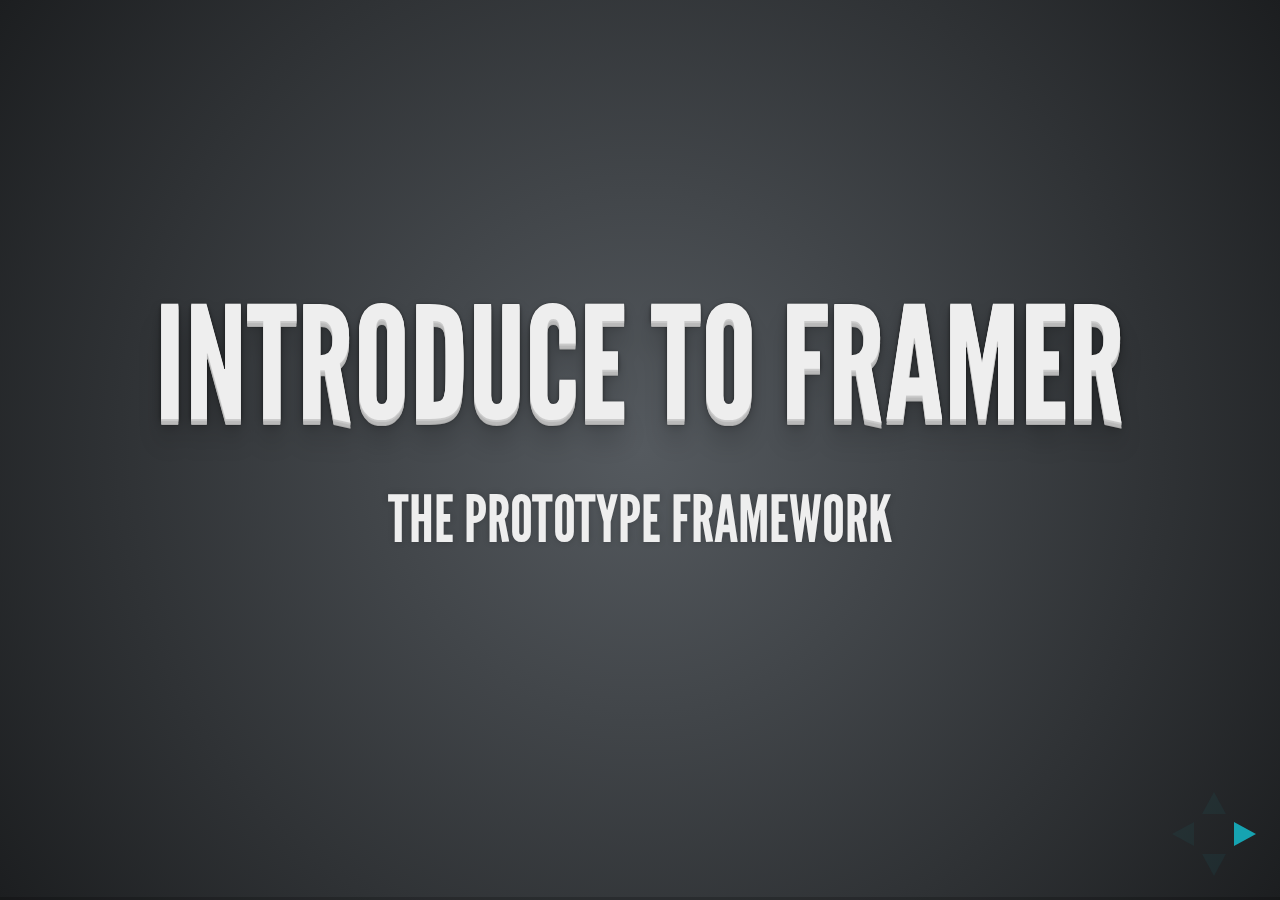
<file: index.html>
<!doctype html>
<html>
	<head>
		<meta charset="utf-8">
		<meta name="viewport" content="width=device-width, initial-scale=1.0, maximum-scale=1.0, user-scalable=no">

		<title>reveal.js</title>

		<link rel="stylesheet" href="css/reveal.css">
		<link rel="stylesheet" href="css/theme/league.css">

		<!-- Theme used for syntax highlighting of code -->
		<link rel="stylesheet" href="lib/css/zenburn.css">

		<!-- Printing and PDF exports -->
		<script>
			var link = document.createElement( 'link' );
			link.rel = 'stylesheet';
			link.type = 'text/css';
			link.href = window.location.search.match( /print-pdf/gi ) ? 'css/print/pdf.css' : 'css/print/paper.css';
			document.getElementsByTagName( 'head' )[0].appendChild( link );
		</script>
	</head>
	<body>
		<div class="reveal">
			<div class="slides">
				<section>
					<h1>Introduce to Framer</h1>
					<h3>The Prototype Framework</h3>
				</section>
				
				<section>
					<h2>Why Prototype?</h2>
					<p>Explore and invent new interactions</p>
					<p>Define how designs feel</p>
					<p>Effectively communicate concepts</p>
				</section>

				<section>
					<h2>Framer</h2>
					<p>Framer.js</p>
					<p>Framer Studio</p>
					<p>Basics</p>
				</section>

				<section>
					<h2>Framer.js</h2>
					<p>Framer started as an open source JavaScript framework, alongside a standalone importer application.</p>
				</section>

				<section>
					<h2>Framer Studio</h2>
					<p>Built-in Code Editor</p>
					<p>Instant Visual Feedback</p>
					<p>Integrated Importing</p>
					<p>Presentation Modes</p>
				</section>

				<section>
					<h2>Framer Studio</h2>
					<img data-src="images/framestudio.jpg">
				</section>

				<section>
					<h2>Framer Studio</h2>
					<video class="2x fullView" width="100%" playsinline="" autoplay="" loop="">
						<source src="images/edit.mp4" type="video/mp4">
					</video>
				</section>

				<section>
					<h2>Sketch</h2>
					<img data-src="images/sketch.jpg">
				</section>

				<section>
					<h2>Some basics to get started</h2>
					<p>Coffeescript</p>
					<p>Layers, Animation, States, Events</p>
				</section>

				<section>
					<h2>Coffeescript</h2>
					<pre><code class="hljs" data-trim contenteditable>
# 赋值:
number   = 42
opposite = true

# 函数:
square = (x) -> x * x

# 条件:
if happy and knowsIt
    clapsHands()
    haChaCha()
else
    showIt()

# 数组:
list = [1, 2, 3, 4, 5]

# 对象:
math =
    root:   Math.sqrt
    square: square
    cube:   (x) -> x * square x

					</code></pre>
				</section>

				<section>
					<h2>Layer</h2>
					<p>Properties</p>
					<p>Hierarchy</p>
					<p>Types</p>
				</section>

				<section>
					<h2>Properties</h2>
					<pre><code class="hljs" data-trim contenteditable>
# Create a layer 
layerA = new Layer
    x: 0
    y: 0
    width: 200
    height: 200
    backgroundColor: "#fff"
					</code></pre>
				</section>

				<section>
					<h2>Hierarchy</h2>
					<pre><code class="hljs" data-trim contenteditable>
# Two ways to define hierarchy 
layerB.parent = layerA
layerA.addChild(layerB)

# Place layerB on top 
layerB.placeBefore(layerA)
					</code></pre>
				</section>

				<section>
					<h2>Types</h2>
					<pre><code class="hljs" data-trim contenteditable>
# Image 
layerA = new Layer
    image: "images/sea.png"
 
# Video 
layerA = new Layer
    video: "fish.mp4"
 
# Text 
layerA = new Layer
    html: "Hello!"
					</code></pre>
				</section>

				<section>
					<h2>Animation</h2>
					<p>Curves</p>
					<p>Timing</p>
					<p>Chaining</p>
				</section>

				<section>
					<h2>Options</h2>
					<p>time (in seconds)</p>
					<p>curve (ease, spring, bezier)</p>
					<p>delay (in seconds)</p>
					<p>repeat (amount of times)</p>
					<p>colorModel (rgb, hsl, husl)</p>
				</section>

				<section>
					<h2>Curves</h2>
					<div>
					<figure>
						<img width="20%" src="images/curve-ease@2x.gif">
					</figure>
					<pre><code class="hljs" data-trim contenteditable>
# Animate with an easing curve 
layerA.animate
    properties:
        scale: 0.75
    curve: "ease"
    delay: 0
    time: 1
					</code></pre>
					</div>
				</section>

				<section>
					<h2>Chaining</h2>
					<div>
					<figure>
						<img width="20%" src="images/anim-chain@2x.gif">
					</figure>
					<pre><code class="hljs" data-trim contenteditable>
layerA.animate
    properties:
        x: 80
    curve: "ease"
 
layerA.onAnimationEnd ->
    layerA.animate
        properties:
            x: 0
        curve: "ease"
					</code></pre>
					</div>
				</section>

				<section>
					<h2>States</h2>
					<p>Properties</p>
					<p>Add, Remove</p>
					<p>Cycle</p>
				</section>

				<section>
					<h2>States</h2>
					<div>
					<pre><code class="hljs" data-trim contenteditable>
# The default state 
layerA = new Layer
    opacity: 1
 
# A new state titled "fade" 
layerA.states.add
    fade:
        opacity: 0

# Switch states with animation 
layerA.states.switch("fade")
 
# Switch states without animation 
layerA.states.switchInstant("fade")
					</code></pre>
					</div>
				</section>

				<section>
					<h2>Events</h2>
					<p>Touch, Click</p>
					<p>Dragging</p>
					<p>Scrolling</p>
				</section>

				<section>
					<h2>Events</h2>
					<div>
					<pre><code class="hljs" data-trim contenteditable>
layerA.onTap ->
    ...
layerA.onScroll ->
    ...
layerA.onSwipe ->
    ...
layerA.onAnimationEnd ->
    ...
					</code></pre>
					</div>
				</section>

				<section>
					<h2>Some Examples</h2>
				</section>
				<section>
					<iframe src="https://share.framerjs.com/tn1rakplcnhs/" style="width:800px;height:600px"></iframe>
				</section>

				<section>
					<iframe src="http://share.framerjs.com/1xjjsmaldna5/" style="width:800px;height:600px"></iframe>
				</section>

				<section>
					<h1>Thanks!</h1>
				</section>
			</div>
		</div>

		<script src="lib/js/head.min.js"></script>
		<script src="js/reveal.js"></script>

		<script>
			// More info https://github.com/hakimel/reveal.js#configuration
			Reveal.initialize({
				history: true,

				// More info https://github.com/hakimel/reveal.js#dependencies
				dependencies: [
					{ src: 'plugin/markdown/marked.js' },
					{ src: 'plugin/markdown/markdown.js' },
					{ src: 'plugin/notes/notes.js', async: true },
					{ src: 'plugin/highlight/highlight.js', async: true, callback: function() { hljs.initHighlightingOnLoad(); } }
				]
			});
		</script>
	</body>
</html>
</file>
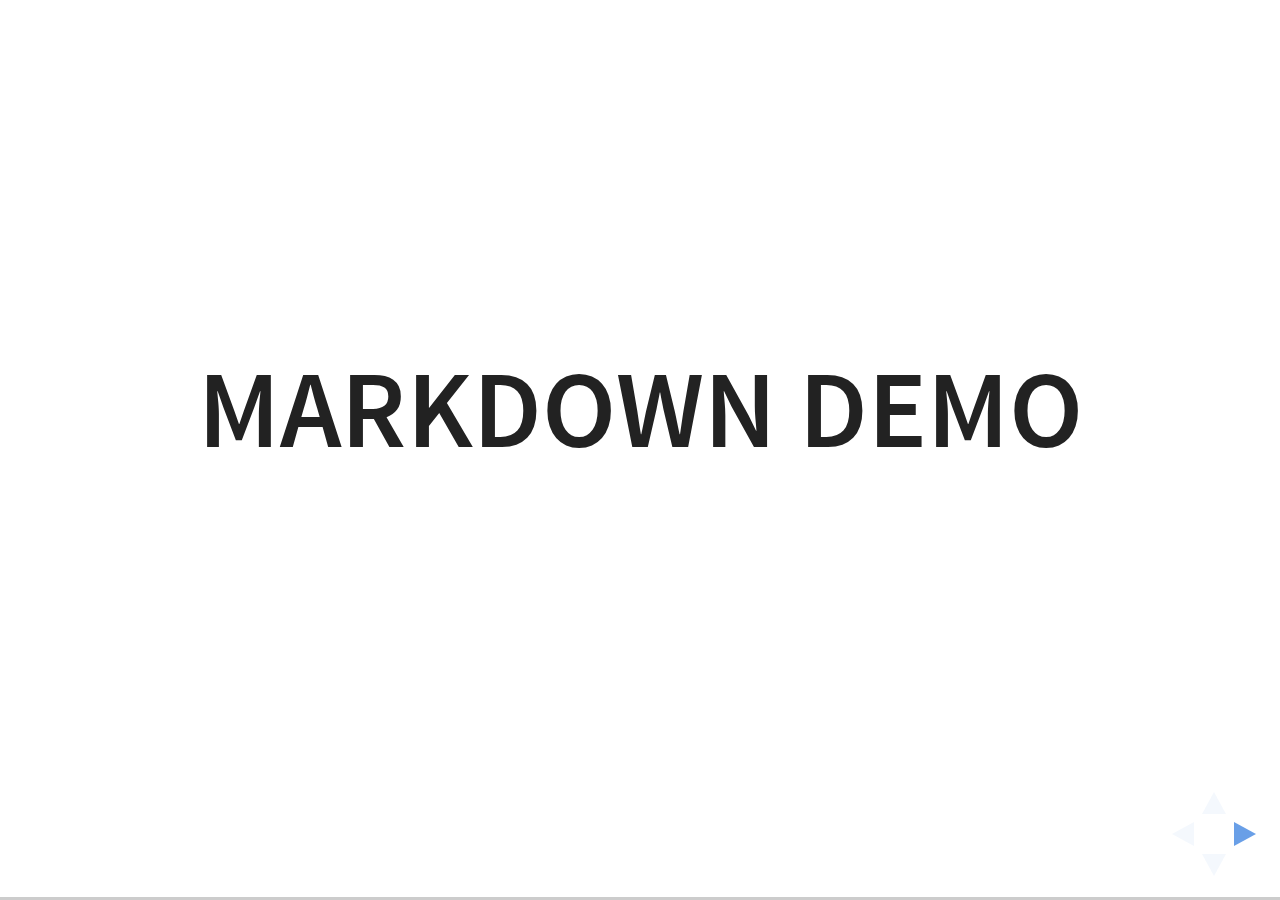
<file: plugin/markdown/example.html>
<!doctype html>
<html lang="en">

	<head>
		<meta charset="utf-8">

		<title>reveal.js - Markdown Demo</title>

		<link rel="stylesheet" href="../../css/reveal.css">
		<link rel="stylesheet" href="../../css/theme/white.css" id="theme">

        <link rel="stylesheet" href="../../lib/css/zenburn.css">
	</head>

	<body>

		<div class="reveal">

			<div class="slides">

                <!-- Use external markdown resource, separate slides by three newlines; vertical slides by two newlines -->
                <section data-markdown="example.md" data-separator="^\n\n\n" data-separator-vertical="^\n\n"></section>

                <!-- Slides are separated by three dashes (quick 'n dirty regular expression) -->
                <section data-markdown data-separator="---">
                    <script type="text/template">
                        ## Demo 1
                        Slide 1
                        ---
                        ## Demo 1
                        Slide 2
                        ---
                        ## Demo 1
                        Slide 3
                    </script>
                </section>

                <!-- Slides are separated by newline + three dashes + newline, vertical slides identical but two dashes -->
                <section data-markdown data-separator="^\n---\n$" data-separator-vertical="^\n--\n$">
                    <script type="text/template">
                        ## Demo 2
                        Slide 1.1

                        --

                        ## Demo 2
                        Slide 1.2

                        ---

                        ## Demo 2
                        Slide 2
                    </script>
                </section>

                <!-- No "extra" slides, since there are no separators defined (so they'll become horizontal rulers) -->
                <section data-markdown>
                    <script type="text/template">
                        A

                        ---

                        B

                        ---

                        C
                    </script>
                </section>

                <!-- Slide attributes -->
                <section data-markdown>
                    <script type="text/template">
                        <!-- .slide: data-background="#000000" -->
                        ## Slide attributes
                    </script>
                </section>

                <!-- Element attributes -->
                <section data-markdown>
                    <script type="text/template">
                        ## Element attributes
                        - Item 1 <!-- .element: class="fragment" data-fragment-index="2" -->
                        - Item 2 <!-- .element: class="fragment" data-fragment-index="1" -->
                    </script>
                </section>

                <!-- Code -->
                <section data-markdown>
                    <script type="text/template">
                        ```php
                        public function foo()
                        {
                            $foo = array(
                                'bar' => 'bar'
                            )
                        }
                        ```
                    </script>
                </section>

            </div>
		</div>

		<script src="../../lib/js/head.min.js"></script>
		<script src="../../js/reveal.js"></script>

		<script>

			Reveal.initialize({
				controls: true,
				progress: true,
				history: true,
				center: true,

				// Optional libraries used to extend on reveal.js
				dependencies: [
					{ src: '../../lib/js/classList.js', condition: function() { return !document.body.classList; } },
					{ src: 'marked.js', condition: function() { return !!document.querySelector( '[data-markdown]' ); } },
                    { src: 'markdown.js', condition: function() { return !!document.querySelector( '[data-markdown]' ); } },
                    { src: '../highlight/highlight.js', async: true, callback: function() { hljs.initHighlightingOnLoad(); } },
					{ src: '../notes/notes.js' }
				]
			});

		</script>

	</body>
</html>
</file>
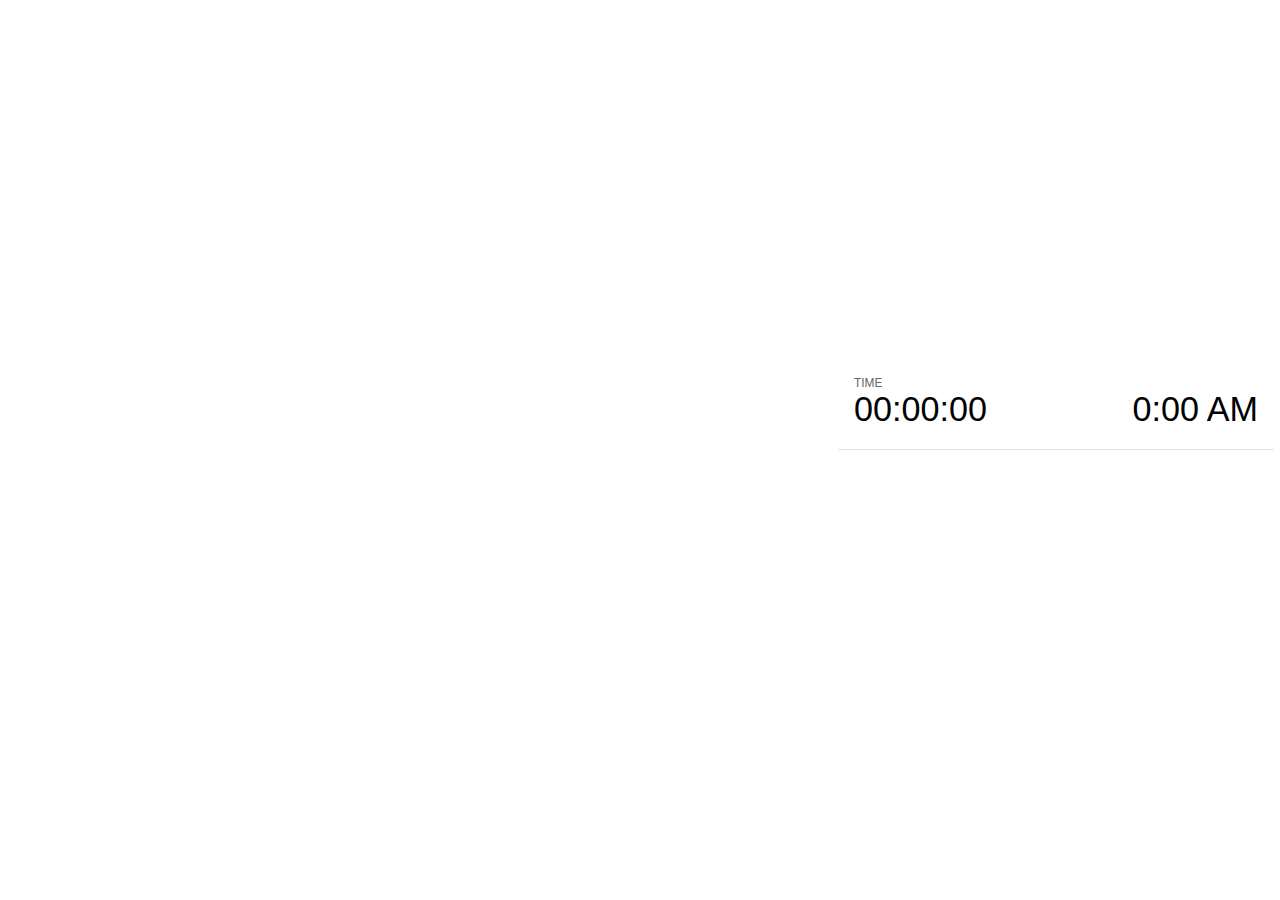
<file: plugin/notes/notes.html>
<!doctype html>
<html lang="en">
	<head>
		<meta charset="utf-8">

		<title>reveal.js - Slide Notes</title>

		<style>
			body {
				font-family: Helvetica;
			}

			#current-slide,
			#upcoming-slide,
			#speaker-controls {
				padding: 6px;
				box-sizing: border-box;
				-moz-box-sizing: border-box;
			}

			#current-slide iframe,
			#upcoming-slide iframe {
				width: 100%;
				height: 100%;
				border: 1px solid #ddd;
			}

			#current-slide .label,
			#upcoming-slide .label {
				position: absolute;
				top: 10px;
				left: 10px;
				font-weight: bold;
				font-size: 14px;
				z-index: 2;
				color: rgba( 255, 255, 255, 0.9 );
			}

			#current-slide {
				position: absolute;
				width: 65%;
				height: 100%;
				top: 0;
				left: 0;
				padding-right: 0;
			}

			#upcoming-slide {
				position: absolute;
				width: 35%;
				height: 40%;
				right: 0;
				top: 0;
			}

			#speaker-controls {
				position: absolute;
				top: 40%;
				right: 0;
				width: 35%;
				height: 60%;
				overflow: auto;

				font-size: 18px;
			}

				.speaker-controls-time.hidden,
				.speaker-controls-notes.hidden {
					display: none;
				}

				.speaker-controls-time .label,
				.speaker-controls-notes .label {
					text-transform: uppercase;
					font-weight: normal;
					font-size: 0.66em;
					color: #666;
					margin: 0;
				}

				.speaker-controls-time {
					border-bottom: 1px solid rgba( 200, 200, 200, 0.5 );
					margin-bottom: 10px;
					padding: 10px 16px;
					padding-bottom: 20px;
					cursor: pointer;
				}

				.speaker-controls-time .reset-button {
					opacity: 0;
					float: right;
					color: #666;
					text-decoration: none;
				}
				.speaker-controls-time:hover .reset-button {
					opacity: 1;
				}

				.speaker-controls-time .timer,
				.speaker-controls-time .clock {
					width: 50%;
					font-size: 1.9em;
				}

				.speaker-controls-time .timer {
					float: left;
				}

				.speaker-controls-time .clock {
					float: right;
					text-align: right;
				}

				.speaker-controls-time span.mute {
					color: #bbb;
				}

				.speaker-controls-notes {
					padding: 10px 16px;
				}

				.speaker-controls-notes .value {
					margin-top: 5px;
					line-height: 1.4;
					font-size: 1.2em;
				}

			.clear {
				clear: both;
			}

			@media screen and (max-width: 1080px) {
				#speaker-controls {
					font-size: 16px;
				}
			}

			@media screen and (max-width: 900px) {
				#speaker-controls {
					font-size: 14px;
				}
			}

			@media screen and (max-width: 800px) {
				#speaker-controls {
					font-size: 12px;
				}
			}

		</style>
	</head>

	<body>

		<div id="current-slide"></div>
		<div id="upcoming-slide"><span class="label">UPCOMING:</span></div>
		<div id="speaker-controls">
			<div class="speaker-controls-time">
				<h4 class="label">Time <span class="reset-button">Click to Reset</span></h4>
				<div class="clock">
					<span class="clock-value">0:00 AM</span>
				</div>
				<div class="timer">
					<span class="hours-value">00</span><span class="minutes-value">:00</span><span class="seconds-value">:00</span>
				</div>
				<div class="clear"></div>
			</div>

			<div class="speaker-controls-notes hidden">
				<h4 class="label">Notes</h4>
				<div class="value"></div>
			</div>
		</div>

		<script src="../../plugin/markdown/marked.js"></script>
		<script>

			(function() {

				var notes,
					notesValue,
					currentState,
					currentSlide,
					upcomingSlide,
					connected = false;

				window.addEventListener( 'message', function( event ) {

					var data = JSON.parse( event.data );

					// The overview mode is only useful to the reveal.js instance
					// where navigation occurs so we don't sync it
					if( data.state ) delete data.state.overview;

					// Messages sent by the notes plugin inside of the main window
					if( data && data.namespace === 'reveal-notes' ) {
						if( data.type === 'connect' ) {
							handleConnectMessage( data );
						}
						else if( data.type === 'state' ) {
							handleStateMessage( data );
						}
					}
					// Messages sent by the reveal.js inside of the current slide preview
					else if( data && data.namespace === 'reveal' ) {
						if( /ready/.test( data.eventName ) ) {
							// Send a message back to notify that the handshake is complete
							window.opener.postMessage( JSON.stringify({ namespace: 'reveal-notes', type: 'connected'} ), '*' );
						}
						else if( /slidechanged|fragmentshown|fragmenthidden|paused|resumed/.test( data.eventName ) && currentState !== JSON.stringify( data.state ) ) {

							window.opener.postMessage( JSON.stringify({ method: 'setState', args: [ data.state ]} ), '*' );

						}
					}

				} );

				/**
				 * Called when the main window is trying to establish a
				 * connection.
				 */
				function handleConnectMessage( data ) {

					if( connected === false ) {
						connected = true;

						setupIframes( data );
						setupKeyboard();
						setupNotes();
						setupTimer();
					}

				}

				/**
				 * Called when the main window sends an updated state.
				 */
				function handleStateMessage( data ) {

					// Store the most recently set state to avoid circular loops
					// applying the same state
					currentState = JSON.stringify( data.state );

					// No need for updating the notes in case of fragment changes
					if ( data.notes ) {
						notes.classList.remove( 'hidden' );
						notesValue.style.whiteSpace = data.whitespace;
						if( data.markdown ) {
							notesValue.innerHTML = marked( data.notes );
						}
						else {
							notesValue.innerHTML = data.notes;
						}
					}
					else {
						notes.classList.add( 'hidden' );
					}

					// Update the note slides
					currentSlide.contentWindow.postMessage( JSON.stringify({ method: 'setState', args: [ data.state ] }), '*' );
					upcomingSlide.contentWindow.postMessage( JSON.stringify({ method: 'setState', args: [ data.state ] }), '*' );
					upcomingSlide.contentWindow.postMessage( JSON.stringify({ method: 'next' }), '*' );

				}

				// Limit to max one state update per X ms
				handleStateMessage = debounce( handleStateMessage, 200 );

				/**
				 * Forward keyboard events to the current slide window.
				 * This enables keyboard events to work even if focus
				 * isn't set on the current slide iframe.
				 */
				function setupKeyboard() {

					document.addEventListener( 'keydown', function( event ) {
						currentSlide.contentWindow.postMessage( JSON.stringify({ method: 'triggerKey', args: [ event.keyCode ] }), '*' );
					} );

				}

				/**
				 * Creates the preview iframes.
				 */
				function setupIframes( data ) {

					var params = [
						'receiver',
						'progress=false',
						'history=false',
						'transition=none',
						'autoSlide=0',
						'backgroundTransition=none'
					].join( '&' );

					var urlSeparator = /\?/.test(data.url) ? '&' : '?';
					var hash = '#/' + data.state.indexh + '/' + data.state.indexv;
					var currentURL = data.url + urlSeparator + params + '&postMessageEvents=true' + hash;
					var upcomingURL = data.url + urlSeparator + params + '&controls=false' + hash;

					currentSlide = document.createElement( 'iframe' );
					currentSlide.setAttribute( 'width', 1280 );
					currentSlide.setAttribute( 'height', 1024 );
					currentSlide.setAttribute( 'src', currentURL );
					document.querySelector( '#current-slide' ).appendChild( currentSlide );

					upcomingSlide = document.createElement( 'iframe' );
					upcomingSlide.setAttribute( 'width', 640 );
					upcomingSlide.setAttribute( 'height', 512 );
					upcomingSlide.setAttribute( 'src', upcomingURL );
					document.querySelector( '#upcoming-slide' ).appendChild( upcomingSlide );

				}

				/**
				 * Setup the notes UI.
				 */
				function setupNotes() {

					notes = document.querySelector( '.speaker-controls-notes' );
					notesValue = document.querySelector( '.speaker-controls-notes .value' );

				}

				/**
				 * Create the timer and clock and start updating them
				 * at an interval.
				 */
				function setupTimer() {

					var start = new Date(),
						timeEl = document.querySelector( '.speaker-controls-time' ),
						clockEl = timeEl.querySelector( '.clock-value' ),
						hoursEl = timeEl.querySelector( '.hours-value' ),
						minutesEl = timeEl.querySelector( '.minutes-value' ),
						secondsEl = timeEl.querySelector( '.seconds-value' );

					function _updateTimer() {

						var diff, hours, minutes, seconds,
							now = new Date();

						diff = now.getTime() - start.getTime();
						hours = Math.floor( diff / ( 1000 * 60 * 60 ) );
						minutes = Math.floor( ( diff / ( 1000 * 60 ) ) % 60 );
						seconds = Math.floor( ( diff / 1000 ) % 60 );

						clockEl.innerHTML = now.toLocaleTimeString( 'en-US', { hour12: true, hour: '2-digit', minute:'2-digit' } );
						hoursEl.innerHTML = zeroPadInteger( hours );
						hoursEl.className = hours > 0 ? '' : 'mute';
						minutesEl.innerHTML = ':' + zeroPadInteger( minutes );
						minutesEl.className = minutes > 0 ? '' : 'mute';
						secondsEl.innerHTML = ':' + zeroPadInteger( seconds );

					}

					// Update once directly
					_updateTimer();

					// Then update every second
					setInterval( _updateTimer, 1000 );

					timeEl.addEventListener( 'click', function() {
						start = new Date();
						_updateTimer();
						return false;
					} );

				}

				function zeroPadInteger( num ) {

					var str = '00' + parseInt( num );
					return str.substring( str.length - 2 );

				}

				/**
				 * Limits the frequency at which a function can be called.
				 */
				function debounce( fn, ms ) {

					var lastTime = 0,
						timeout;

					return function() {

						var args = arguments;
						var context = this;

						clearTimeout( timeout );

						var timeSinceLastCall = Date.now() - lastTime;
						if( timeSinceLastCall > ms ) {
							fn.apply( context, args );
							lastTime = Date.now();
						}
						else {
							timeout = setTimeout( function() {
								fn.apply( context, args );
								lastTime = Date.now();
							}, ms - timeSinceLastCall );
						}

					}

				}

			})();

		</script>
	</body>
</html>
</file>
<file: css/theme/league.css>
/**
 * League theme for reveal.js.
 *
 * This was the default theme pre-3.0.0.
 *
 * Copyright (C) 2011-2012 Hakim El Hattab, http://hakim.se
 */
@import url(../../lib/font/league-gothic/league-gothic.css);
@import url(https://fonts.googleapis.com/css?family=Lato:400,700,400italic,700italic);
/*********************************************
 * GLOBAL STYLES
 *********************************************/
body {
  background: #1c1e20;
  background: -moz-radial-gradient(center, circle cover, #555a5f 0%, #1c1e20 100%);
  background: -webkit-gradient(radial, center center, 0px, center center, 100%, color-stop(0%, #555a5f), color-stop(100%, #1c1e20));
  background: -webkit-radial-gradient(center, circle cover, #555a5f 0%, #1c1e20 100%);
  background: -o-radial-gradient(center, circle cover, #555a5f 0%, #1c1e20 100%);
  background: -ms-radial-gradient(center, circle cover, #555a5f 0%, #1c1e20 100%);
  background: radial-gradient(center, circle cover, #555a5f 0%, #1c1e20 100%);
  background-color: #2b2b2b; }

.reveal {
  font-family: "Lato", sans-serif;
  font-size: 36px;
  font-weight: normal;
  color: #eee; }

::selection {
  color: #fff;
  background: #FF5E99;
  text-shadow: none; }

.reveal .slides > section,
.reveal .slides > section > section {
  line-height: 1.3;
  font-weight: inherit; }

/*********************************************
 * HEADERS
 *********************************************/
.reveal h1,
.reveal h2,
.reveal h3,
.reveal h4,
.reveal h5,
.reveal h6 {
  margin: 0 0 20px 0;
  color: #eee;
  font-family: "League Gothic", Impact, sans-serif;
  font-weight: normal;
  line-height: 1.2;
  letter-spacing: normal;
  text-transform: uppercase;
  text-shadow: 0px 0px 6px rgba(0, 0, 0, 0.2);
  word-wrap: break-word; }

.reveal h1 {
  font-size: 3.77em; }

.reveal h2 {
  font-size: 2.11em;
  text-align: left; }

.reveal h3 {
  font-size: 1.55em; }

.reveal h4 {
  font-size: 1em; }

.reveal h1 {
  text-shadow: 0 1px 0 #ccc, 0 2px 0 #c9c9c9, 0 3px 0 #bbb, 0 4px 0 #b9b9b9, 0 5px 0 #aaa, 0 6px 1px rgba(0, 0, 0, 0.1), 0 0 5px rgba(0, 0, 0, 0.1), 0 1px 3px rgba(0, 0, 0, 0.3), 0 3px 5px rgba(0, 0, 0, 0.2), 0 5px 10px rgba(0, 0, 0, 0.25), 0 20px 20px rgba(0, 0, 0, 0.15); }

/*********************************************
 * OTHER
 *********************************************/
.reveal p {
  margin: 20px 0;
  line-height: 1.3;
  text-align: left; }

/* Ensure certain elements are never larger than the slide itself */
.reveal img,
.reveal video,
.reveal iframe {
  max-width: 95%;
  max-height: 95%; }

.reveal strong,
.reveal b {
  font-weight: bold; }

.reveal em {
  font-style: italic; }

.reveal ol,
.reveal dl,
.reveal ul {
  display: inline-block;
  text-align: left;
  margin: 0 0 0 1em; }

.reveal ol {
  list-style-type: decimal; }

.reveal ul {
  list-style-type: disc; }

.reveal ul ul {
  list-style-type: square; }

.reveal ul ul ul {
  list-style-type: circle; }

.reveal ul ul,
.reveal ul ol,
.reveal ol ol,
.reveal ol ul {
  display: block;
  margin-left: 40px; }

.reveal dt {
  font-weight: bold; }

.reveal dd {
  margin-left: 40px; }

.reveal q,
.reveal blockquote {
  quotes: none; }

.reveal blockquote {
  display: block;
  position: relative;
  width: 70%;
  margin: 20px auto;
  padding: 5px;
  font-style: italic;
  background: rgba(255, 255, 255, 0.05);
  box-shadow: 0px 0px 2px rgba(0, 0, 0, 0.2); }

.reveal blockquote p:first-child,
.reveal blockquote p:last-child {
  display: inline-block; }

.reveal q {
  font-style: italic; }

.reveal pre {
  display: block;
  position: relative;
  width: 90%;
  margin: 20px auto;
  text-align: left;
  font-size: 0.55em;
  font-family: monospace;
  line-height: 1.2em;
  word-wrap: break-word;
  box-shadow: 0px 0px 6px rgba(0, 0, 0, 0.3); }

.reveal code {
  font-family: monospace; }

.reveal pre code {
  display: block;
  padding: 5px;
  overflow: auto;
  max-height: 400px;
  word-wrap: normal; }

.reveal table {
  margin: auto;
  border-collapse: collapse;
  border-spacing: 0; }

.reveal table th {
  font-weight: bold; }

.reveal table th,
.reveal table td {
  text-align: left;
  padding: 0.2em 0.5em 0.2em 0.5em;
  border-bottom: 1px solid; }

.reveal table th[align="center"],
.reveal table td[align="center"] {
  text-align: center; }

.reveal table th[align="right"],
.reveal table td[align="right"] {
  text-align: right; }

.reveal table tbody tr:last-child th,
.reveal table tbody tr:last-child td {
  border-bottom: none; }

.reveal sup {
  vertical-align: super; }

.reveal sub {
  vertical-align: sub; }

.reveal small {
  display: inline-block;
  font-size: 0.6em;
  line-height: 1.2em;
  vertical-align: top; }

.reveal small * {
  vertical-align: top; }

/*********************************************
 * LINKS
 *********************************************/
.reveal a {
  color: #13DAEC;
  text-decoration: none;
  -webkit-transition: color .15s ease;
  -moz-transition: color .15s ease;
  transition: color .15s ease; }

.reveal a:hover {
  color: #71e9f4;
  text-shadow: none;
  border: none; }

.reveal .roll span:after {
  color: #fff;
  background: #0d99a5; }

/*********************************************
 * IMAGES
 *********************************************/
.reveal section img {
  margin: 15px 0px;
  background: rgba(255, 255, 255, 0.12);
  border: 4px solid #eee;
  box-shadow: 0 0 10px rgba(0, 0, 0, 0.15); }

.reveal section img.plain {
  border: 0;
  box-shadow: none; }

.reveal a img {
  -webkit-transition: all .15s linear;
  -moz-transition: all .15s linear;
  transition: all .15s linear; }

.reveal a:hover img {
  background: rgba(255, 255, 255, 0.2);
  border-color: #13DAEC;
  box-shadow: 0 0 20px rgba(0, 0, 0, 0.55); }

/*********************************************
 * NAVIGATION CONTROLS
 *********************************************/
.reveal .controls .navigate-left,
.reveal .controls .navigate-left.enabled {
  border-right-color: #13DAEC; }

.reveal .controls .navigate-right,
.reveal .controls .navigate-right.enabled {
  border-left-color: #13DAEC; }

.reveal .controls .navigate-up,
.reveal .controls .navigate-up.enabled {
  border-bottom-color: #13DAEC; }

.reveal .controls .navigate-down,
.reveal .controls .navigate-down.enabled {
  border-top-color: #13DAEC; }

.reveal .controls .navigate-left.enabled:hover {
  border-right-color: #71e9f4; }

.reveal .controls .navigate-right.enabled:hover {
  border-left-color: #71e9f4; }

.reveal .controls .navigate-up.enabled:hover {
  border-bottom-color: #71e9f4; }

.reveal .controls .navigate-down.enabled:hover {
  border-top-color: #71e9f4; }

/*********************************************
 * PROGRESS BAR
 *********************************************/
.reveal .progress {
  background: rgba(0, 0, 0, 0.2); }

.reveal .progress span {
  background: #13DAEC;
  -webkit-transition: width 800ms cubic-bezier(0.26, 0.86, 0.44, 0.985);
  -moz-transition: width 800ms cubic-bezier(0.26, 0.86, 0.44, 0.985);
  transition: width 800ms cubic-bezier(0.26, 0.86, 0.44, 0.985); }
</file>
<file: lib/css/zenburn.css>
/*

Zenburn style from voldmar.ru (c) Vladimir Epifanov <voldmar@voldmar.ru>
based on dark.css by Ivan Sagalaev

*/

.hljs {
  display: block;
  overflow-x: auto;
  padding: 0.5em;
  background: #3f3f3f;
  color: #dcdcdc;
}

.hljs-keyword,
.hljs-selector-tag,
.hljs-tag {
  color: #e3ceab;
}

.hljs-template-tag {
  color: #dcdcdc;
}

.hljs-number {
  color: #8cd0d3;
}

.hljs-variable,
.hljs-template-variable,
.hljs-attribute {
  color: #efdcbc;
}

.hljs-literal {
  color: #efefaf;
}

.hljs-subst {
  color: #8f8f8f;
}

.hljs-title,
.hljs-name,
.hljs-selector-id,
.hljs-selector-class,
.hljs-section,
.hljs-type {
  color: #efef8f;
}

.hljs-symbol,
.hljs-bullet,
.hljs-link {
  color: #dca3a3;
}

.hljs-deletion,
.hljs-string,
.hljs-built_in,
.hljs-builtin-name {
  color: #cc9393;
}

.hljs-addition,
.hljs-comment,
.hljs-quote,
.hljs-meta {
  color: #7f9f7f;
}


.hljs-emphasis {
  font-style: italic;
}

.hljs-strong {
  font-weight: bold;
}
</file>
<file: css/theme/white.css>
/**
 * White theme for reveal.js. This is the opposite of the 'black' theme.
 *
 * By Hakim El Hattab, http://hakim.se
 */
@import url(../../lib/font/source-sans-pro/source-sans-pro.css);
section.has-dark-background, section.has-dark-background h1, section.has-dark-background h2, section.has-dark-background h3, section.has-dark-background h4, section.has-dark-background h5, section.has-dark-background h6 {
  color: #fff; }

/*********************************************
 * GLOBAL STYLES
 *********************************************/
body {
  background: #fff;
  background-color: #fff; }

.reveal {
  font-family: "Source Sans Pro", Helvetica, sans-serif;
  font-size: 38px;
  font-weight: normal;
  color: #222; }

::selection {
  color: #fff;
  background: #98bdef;
  text-shadow: none; }

.reveal .slides > section,
.reveal .slides > section > section {
  line-height: 1.3;
  font-weight: inherit; }

/*********************************************
 * HEADERS
 *********************************************/
.reveal h1,
.reveal h2,
.reveal h3,
.reveal h4,
.reveal h5,
.reveal h6 {
  margin: 0 0 20px 0;
  color: #222;
  font-family: "Source Sans Pro", Helvetica, sans-serif;
  font-weight: 600;
  line-height: 1.2;
  letter-spacing: normal;
  text-transform: uppercase;
  text-shadow: none;
  word-wrap: break-word; }

.reveal h1 {
  font-size: 2.5em; }

.reveal h2 {
  font-size: 1.6em; }

.reveal h3 {
  font-size: 1.3em; }

.reveal h4 {
  font-size: 1em; }

.reveal h1 {
  text-shadow: none; }

/*********************************************
 * OTHER
 *********************************************/
.reveal p {
  margin: 20px 0;
  line-height: 1.3; }

/* Ensure certain elements are never larger than the slide itself */
.reveal img,
.reveal video,
.reveal iframe {
  max-width: 95%;
  max-height: 95%; }

.reveal strong,
.reveal b {
  font-weight: bold; }

.reveal em {
  font-style: italic; }

.reveal ol,
.reveal dl,
.reveal ul {
  display: inline-block;
  text-align: left;
  margin: 0 0 0 1em; }

.reveal ol {
  list-style-type: decimal; }

.reveal ul {
  list-style-type: disc; }

.reveal ul ul {
  list-style-type: square; }

.reveal ul ul ul {
  list-style-type: circle; }

.reveal ul ul,
.reveal ul ol,
.reveal ol ol,
.reveal ol ul {
  display: block;
  margin-left: 40px; }

.reveal dt {
  font-weight: bold; }

.reveal dd {
  margin-left: 40px; }

.reveal q,
.reveal blockquote {
  quotes: none; }

.reveal blockquote {
  display: block;
  position: relative;
  width: 70%;
  margin: 20px auto;
  padding: 5px;
  font-style: italic;
  background: rgba(255, 255, 255, 0.05);
  box-shadow: 0px 0px 2px rgba(0, 0, 0, 0.2); }

.reveal blockquote p:first-child,
.reveal blockquote p:last-child {
  display: inline-block; }

.reveal q {
  font-style: italic; }

.reveal pre {
  display: block;
  position: relative;
  width: 90%;
  margin: 20px auto;
  text-align: left;
  font-size: 0.55em;
  font-family: monospace;
  line-height: 1.2em;
  word-wrap: break-word;
  box-shadow: 0px 0px 6px rgba(0, 0, 0, 0.3); }

.reveal code {
  font-family: monospace; }

.reveal pre code {
  display: block;
  padding: 5px;
  overflow: auto;
  max-height: 400px;
  word-wrap: normal; }

.reveal table {
  margin: auto;
  border-collapse: collapse;
  border-spacing: 0; }

.reveal table th {
  font-weight: bold; }

.reveal table th,
.reveal table td {
  text-align: left;
  padding: 0.2em 0.5em 0.2em 0.5em;
  border-bottom: 1px solid; }

.reveal table th[align="center"],
.reveal table td[align="center"] {
  text-align: center; }

.reveal table th[align="right"],
.reveal table td[align="right"] {
  text-align: right; }

.reveal table tbody tr:last-child th,
.reveal table tbody tr:last-child td {
  border-bottom: none; }

.reveal sup {
  vertical-align: super; }

.reveal sub {
  vertical-align: sub; }

.reveal small {
  display: inline-block;
  font-size: 0.6em;
  line-height: 1.2em;
  vertical-align: top; }

.reveal small * {
  vertical-align: top; }

/*********************************************
 * LINKS
 *********************************************/
.reveal a {
  color: #2a76dd;
  text-decoration: none;
  -webkit-transition: color .15s ease;
  -moz-transition: color .15s ease;
  transition: color .15s ease; }

.reveal a:hover {
  color: #6ca0e8;
  text-shadow: none;
  border: none; }

.reveal .roll span:after {
  color: #fff;
  background: #1a53a1; }

/*********************************************
 * IMAGES
 *********************************************/
.reveal section img {
  margin: 15px 0px;
  background: rgba(255, 255, 255, 0.12);
  border: 4px solid #222;
  box-shadow: 0 0 10px rgba(0, 0, 0, 0.15); }

.reveal section img.plain {
  border: 0;
  box-shadow: none; }

.reveal a img {
  -webkit-transition: all .15s linear;
  -moz-transition: all .15s linear;
  transition: all .15s linear; }

.reveal a:hover img {
  background: rgba(255, 255, 255, 0.2);
  border-color: #2a76dd;
  box-shadow: 0 0 20px rgba(0, 0, 0, 0.55); }

/*********************************************
 * NAVIGATION CONTROLS
 *********************************************/
.reveal .controls .navigate-left,
.reveal .controls .navigate-left.enabled {
  border-right-color: #2a76dd; }

.reveal .controls .navigate-right,
.reveal .controls .navigate-right.enabled {
  border-left-color: #2a76dd; }

.reveal .controls .navigate-up,
.reveal .controls .navigate-up.enabled {
  border-bottom-color: #2a76dd; }

.reveal .controls .navigate-down,
.reveal .controls .navigate-down.enabled {
  border-top-color: #2a76dd; }

.reveal .controls .navigate-left.enabled:hover {
  border-right-color: #6ca0e8; }

.reveal .controls .navigate-right.enabled:hover {
  border-left-color: #6ca0e8; }

.reveal .controls .navigate-up.enabled:hover {
  border-bottom-color: #6ca0e8; }

.reveal .controls .navigate-down.enabled:hover {
  border-top-color: #6ca0e8; }

/*********************************************
 * PROGRESS BAR
 *********************************************/
.reveal .progress {
  background: rgba(0, 0, 0, 0.2); }

.reveal .progress span {
  background: #2a76dd;
  -webkit-transition: width 800ms cubic-bezier(0.26, 0.86, 0.44, 0.985);
  -moz-transition: width 800ms cubic-bezier(0.26, 0.86, 0.44, 0.985);
  transition: width 800ms cubic-bezier(0.26, 0.86, 0.44, 0.985); }
</file>
